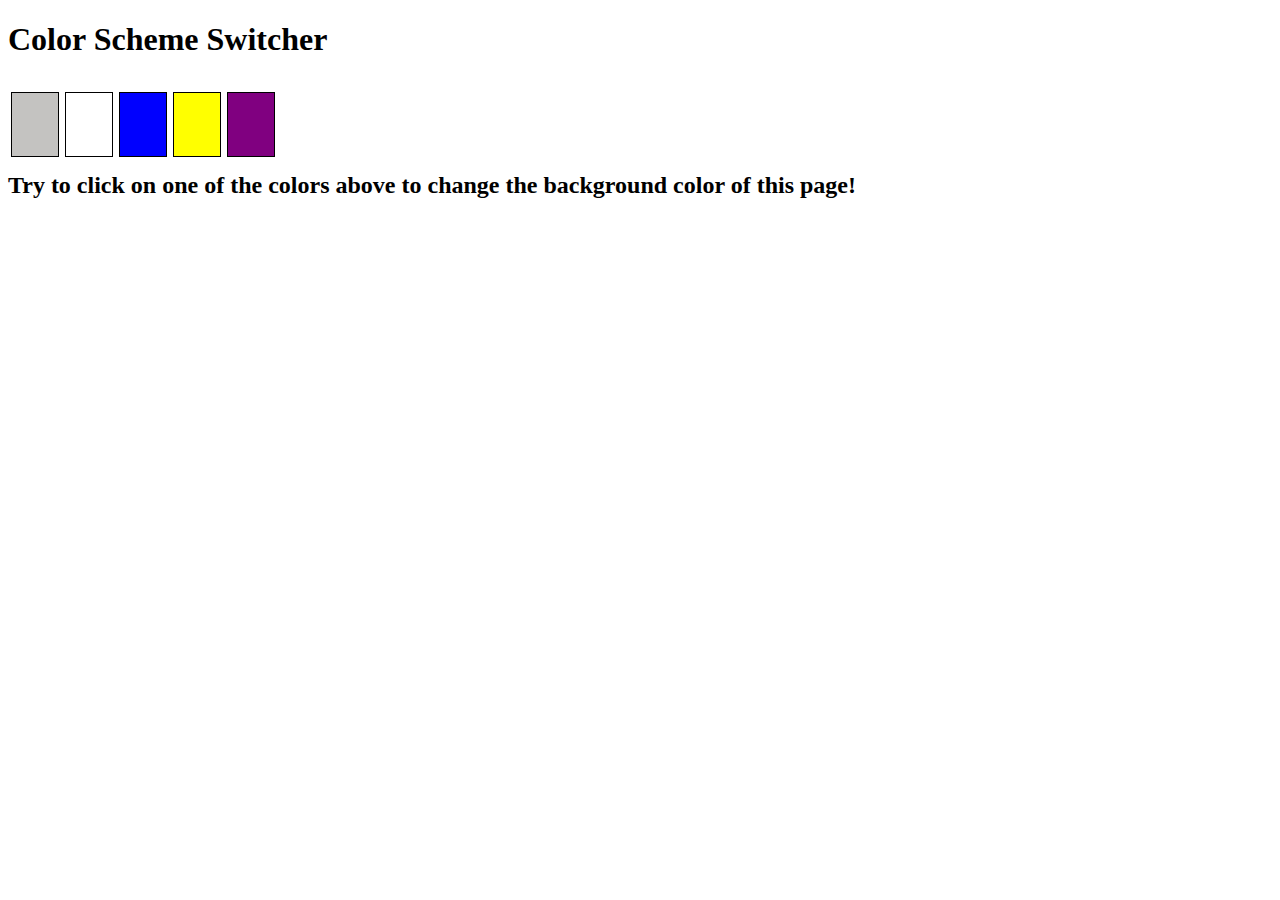
<file: Projects/project1/index.html>
<!DOCTYPE html>
<html lang="en">
<head>
    <meta charset="UTF-8">
    <meta name="viewport" content="width=device-width, initial-scale=1.0">
    <link rel="stylesheet" href="style.css">
    <title>Background Color Switcher</title>
</head>
<body>
    <h1>Color Scheme Switcher</h1>
    <br>
    <br>
    <span class="button" id="grey"></span>
    <span class="button" id="white"></span>
    <span class="button" id="blue"></span>
    <span class="button" id="yellow"></span>
    <span class="button" id="purple"></span>
    <br>
    <br>
    <h2>
        Try to click on one of the colors above
        <span>to change the background color of this page!</span>
    </h2>
    <div>
        <script src="script.js"></script>
    </div>
</body>
</html>
</file>
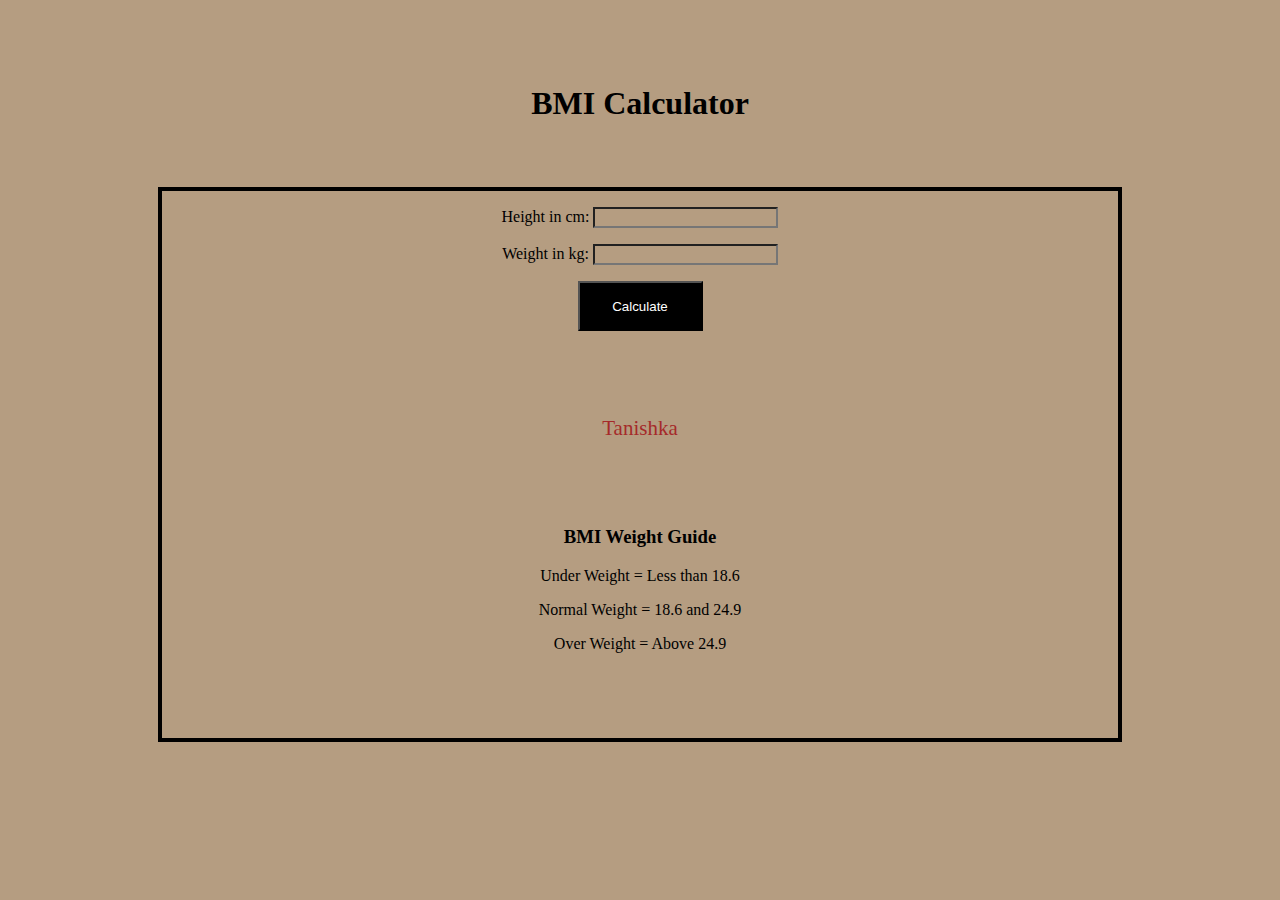
<file: Projects/project2/index.html>
<!DOCTYPE html>
<html lang="en">
<head>
    <meta charset="UTF-8">
    <meta name="viewport" content="width=device-width, initial-scale=1.0">
    <link rel="stylesheet" href="style.css">
    <title>BMI Calculator</title>
</head>
<body>
    <div>
        <h1>BMI Calculator</h1>
        <form>
            <p><label>Height in cm: </label><input type="text"
            id="height"/></p>
            <p><label>Weight in kg: </label><input type="text"
                id="weight"/></p>
                <button>Calculate</button>
                <div id="results">Tanishka</div>
                <div class="id weight-guide">
                    <h3>BMI Weight Guide</h3>
                    <p>Under Weight = Less than 18.6</p>
                    <p>Normal Weight = 18.6 and 24.9</p>
                    <p>Over Weight = Above 24.9</p>
                </div>
        </form>
    </div>
</body>
<script src="script.js"></script>
</html>
</file>
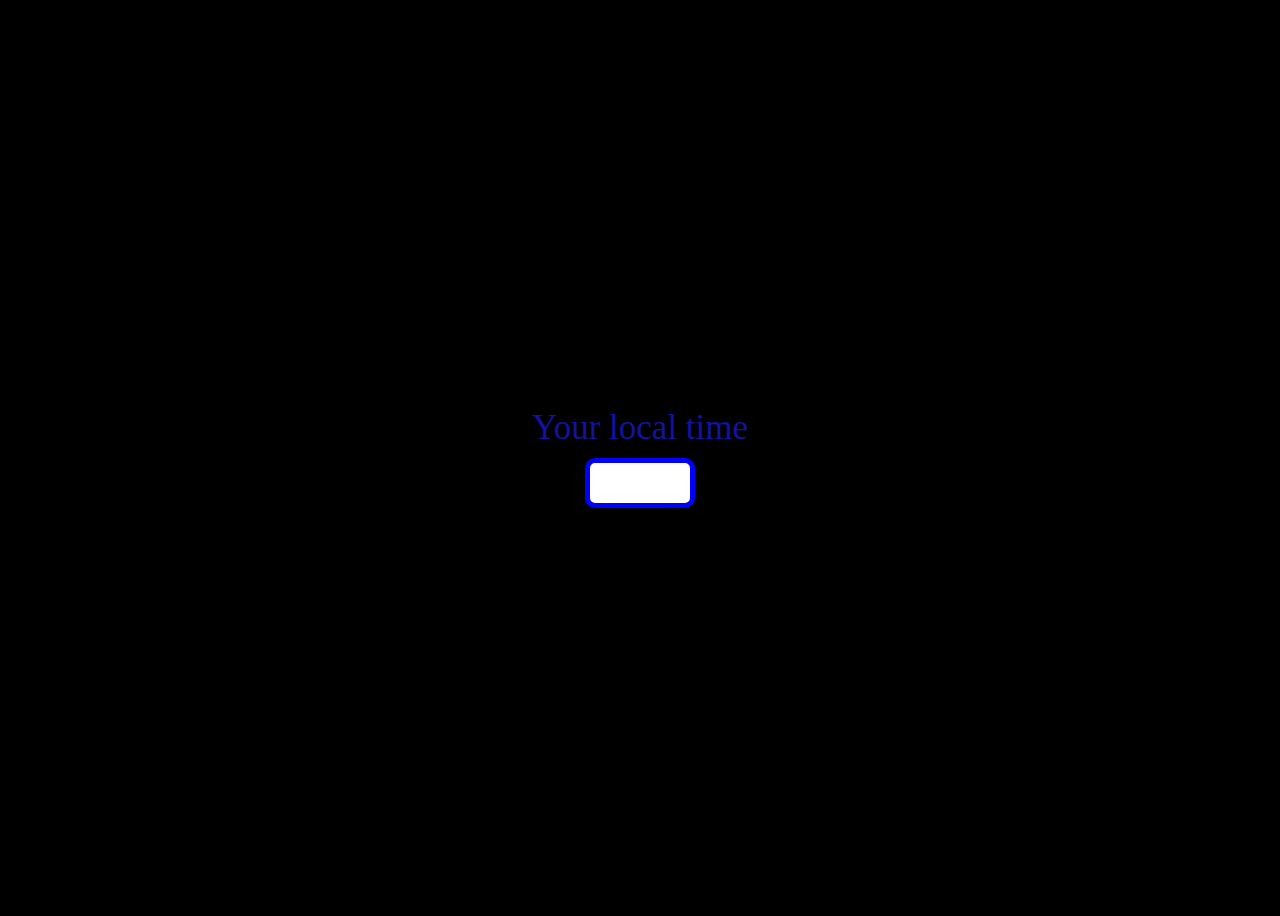
<file: Projects/project3/index.html>
<!DOCTYPE html>
<html lang="en">
<head>
    <meta charset="UTF-8">
    <meta name="viewport" content="width=device-width, initial-scale=1.0">
    <link rel="stylesheet" href="style.css">
    <title>Digital Clock</title>
</head>
<body>
    <div class="class center">
        <div id="banner"><span>Your local time</span></div>
        <div id ="clock"></div>
    </div>
</body>
<script src="script.js"s></script>
</html>
</file>
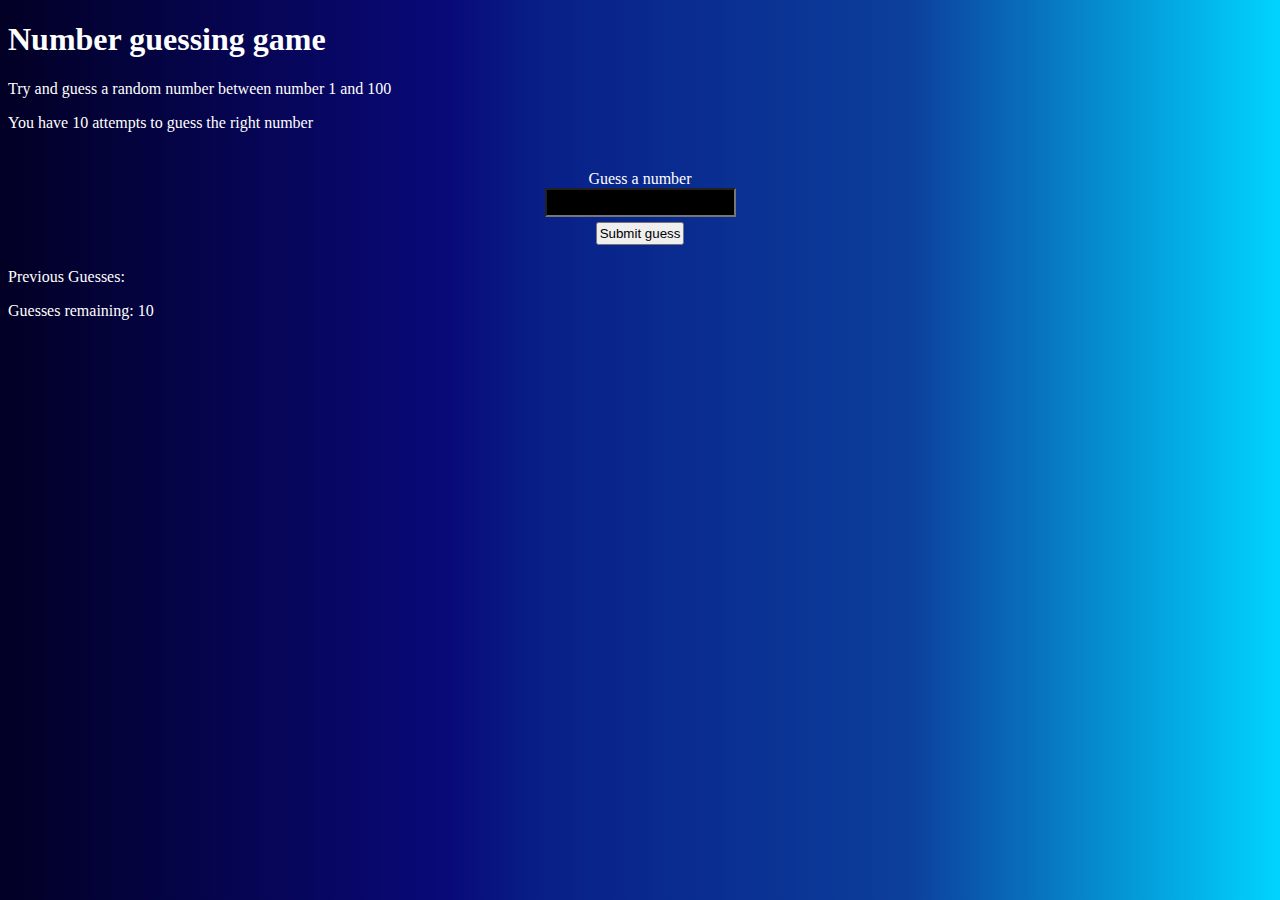
<file: Projects/project4/index.html>
<!DOCTYPE html>
<html lang="en">
<head>
    <meta charset="UTF-8">
    <meta name="viewport" content="width=device-width, initial-scale=1.0">
    <link rel="stylesheet" href="style.css">
    <title>Guess the numbert</title>
</head>
<body>
    <div id="wrapper">
        <h1>Number guessing game</h1>
        <p>Try and guess a random number between number 1 and 100</p>
        <p>You have 10 attempts to guess the right number</p>
        <br>
        <form class="form">
            <label for="guessField" id="guess">Guess a number</label>
            <input type="text" id="guessField" class="guessField">
            <input type="submit" id="subt" value="Submit guess" class="guessSubmit">
        </form>
        <div class="resultParas">
            <p>Previous Guesses: <span class="guesses"></span></p>
            <p>Guesses remaining: <span class="lastResult">10</span></p>
            <p class="lowOrHi"></p>
        </div>
    </div>
</body>
<script src="script.js"></script>
</html>
</file>
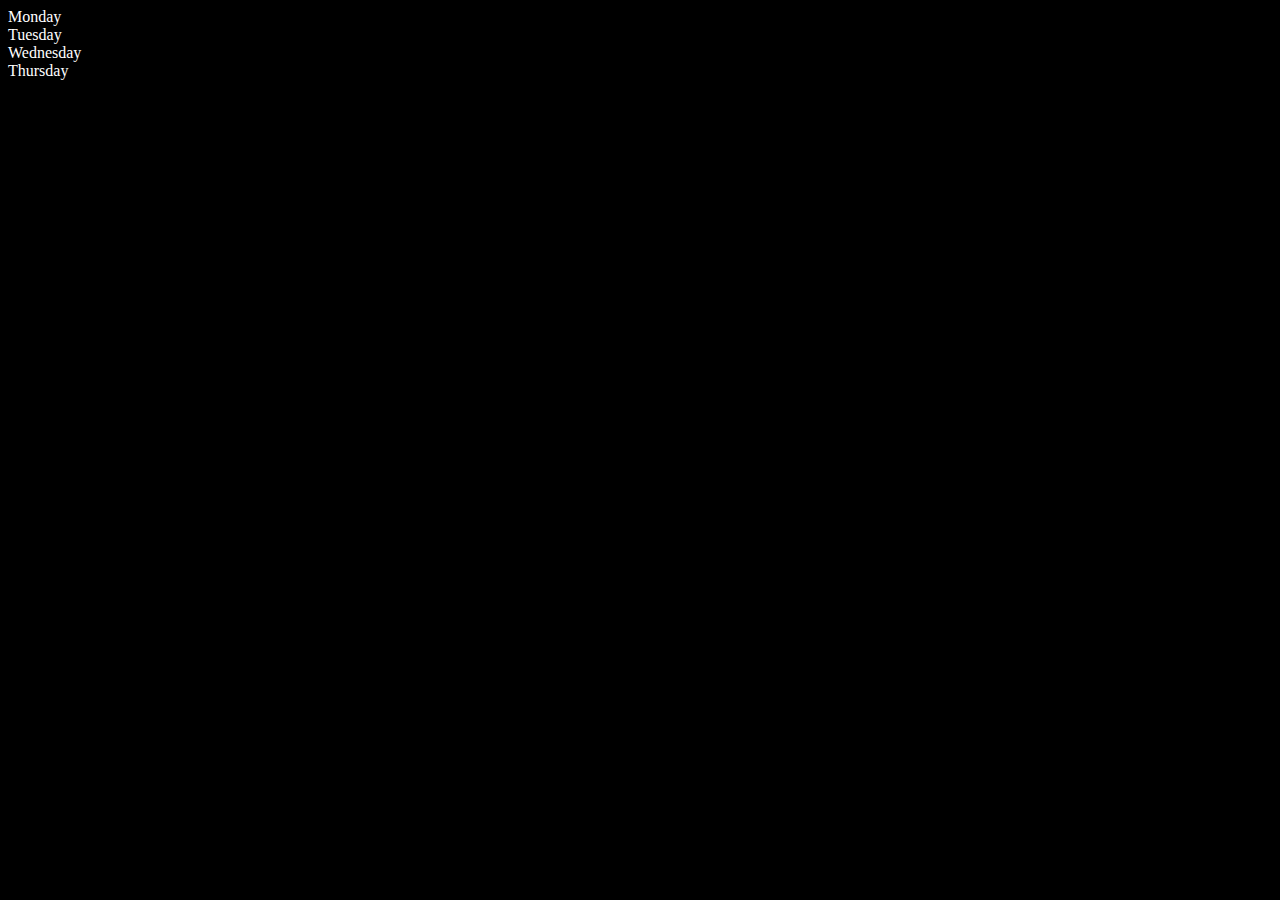
<file: dom/1.html>
<!DOCTYPE html>
<html lang="en">
<head>
    <meta charset="UTF-8">
    <meta name="viewport" content="width=device-width, initial-scale=1.0">
    <title>DOM with Tanishka</title>
</head>
<body style="background-color: black;color:white">
    <div class="parent">
        <!--this is a comment-->
        <div class="day">Monday</div>
        <div class="day">Tuesday</div>
        <div class="day">Wednesday</div>
        <div class="day">Thursday</div>
    </div>
</body>
<script>
    const parent=document.querySelector('.parent')
    console.log(parent);
    console.log(parent.children);
    console.log(parent.children[1]);
    console.log(parent.children[1].innerHTML);

    // for(let i=0;i<parent.children.length;i++){
    //     console.log(parent.children[i].innerHTML);
    // }

    // parent.children[1].style.color='orange';
    // console.log(parent.firstElementChild);
    // console.log(parent.lastElementChild);

    // const day1=document.querySelector('.day')
    // console.log(day1);
    // console.log(day1.parentElement);
    // console.log(day1.nextElementSibling);
    console.log("NODES: ",parent.childNodes);
</script>
</html>
</file>
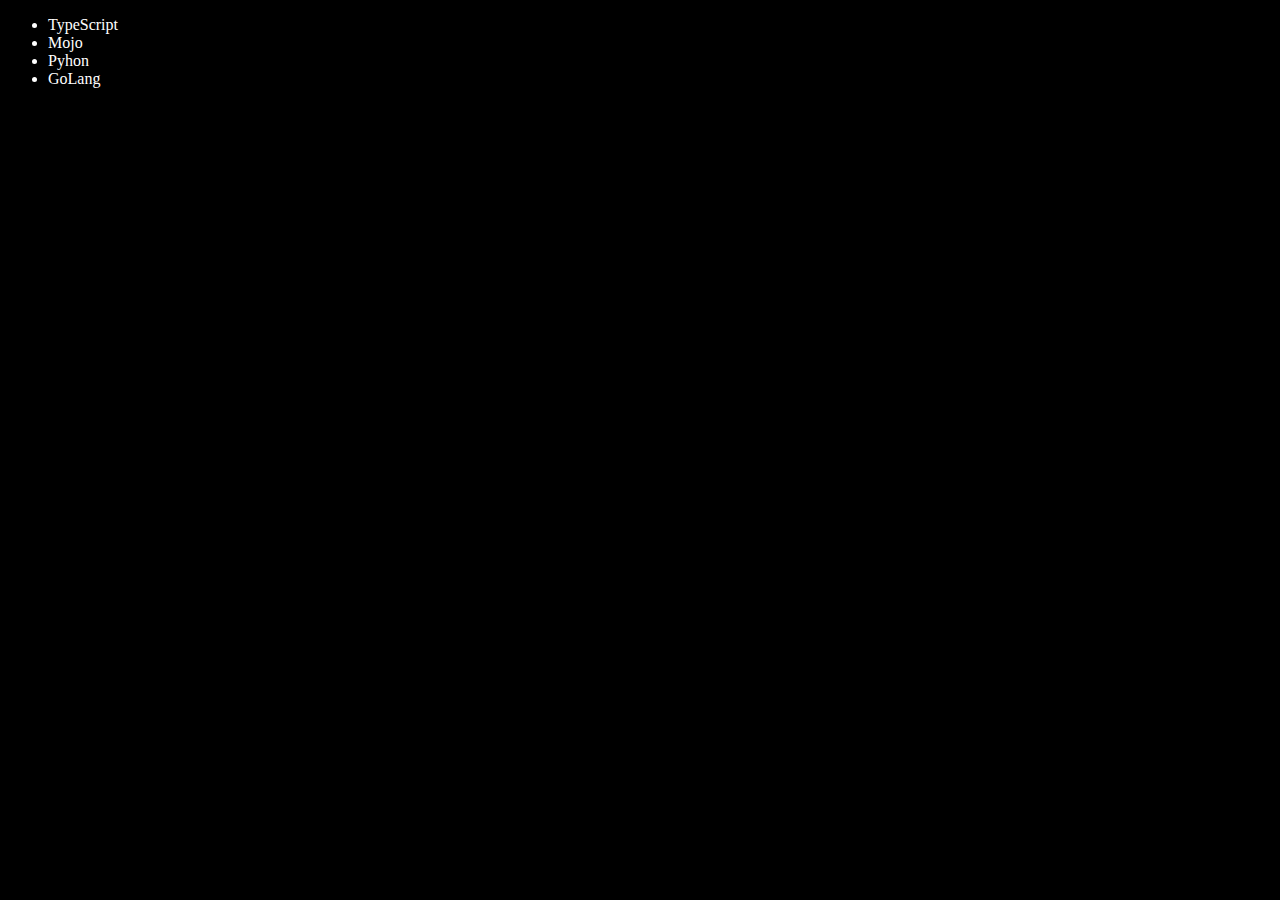
<file: dom/3.html>
<!DOCTYPE html>
<html lang="en">
<head>
    <meta charset="UTF-8">
    <meta name="viewport" content="width=device-width, initial-scale=1.0">
    <title>Code woth Tanishka</title>
</head>
<body style="background-color: black;color:white">
    <ul class="language">
        <li>Javascript</li>
    </ul>
</body>
<script>
    function addLanguage(lang){
        const li=document.createElement('li');
        li.innerHTML=`${lang}`
        document.querySelector('.language').appendChild(li)
    }
    addLanguage('Java')
    addLanguage('Pyhon')

    function addOptiLanguage(lang){
        const li=document.createElement('li')
        li.appendChild(document.createTextNode(lang))
        document.querySelector('.language').appendChild(li)
    }
    addOptiLanguage('GoLang')
    addOptiLanguage('C++')

    // Edit
    const secondlang=document.querySelector('li:nth-child(2)')
    console.log(secondlang);
    // secondlang.innerHTML="Mojo" ----not optimized
    const newli=document.createElement('li')
    newli.textContent="Mojo"
    secondlang.replaceWith(newli)
    
    // Edit
    const firstlang=document.querySelector('li:first-child')
    firstlang.outerHTML='<li>TypeScript</li>'

    // Remove
    const lastlang=document.querySelector('li:last-child')
    lastlang.remove()
</script>
</html>
</file>
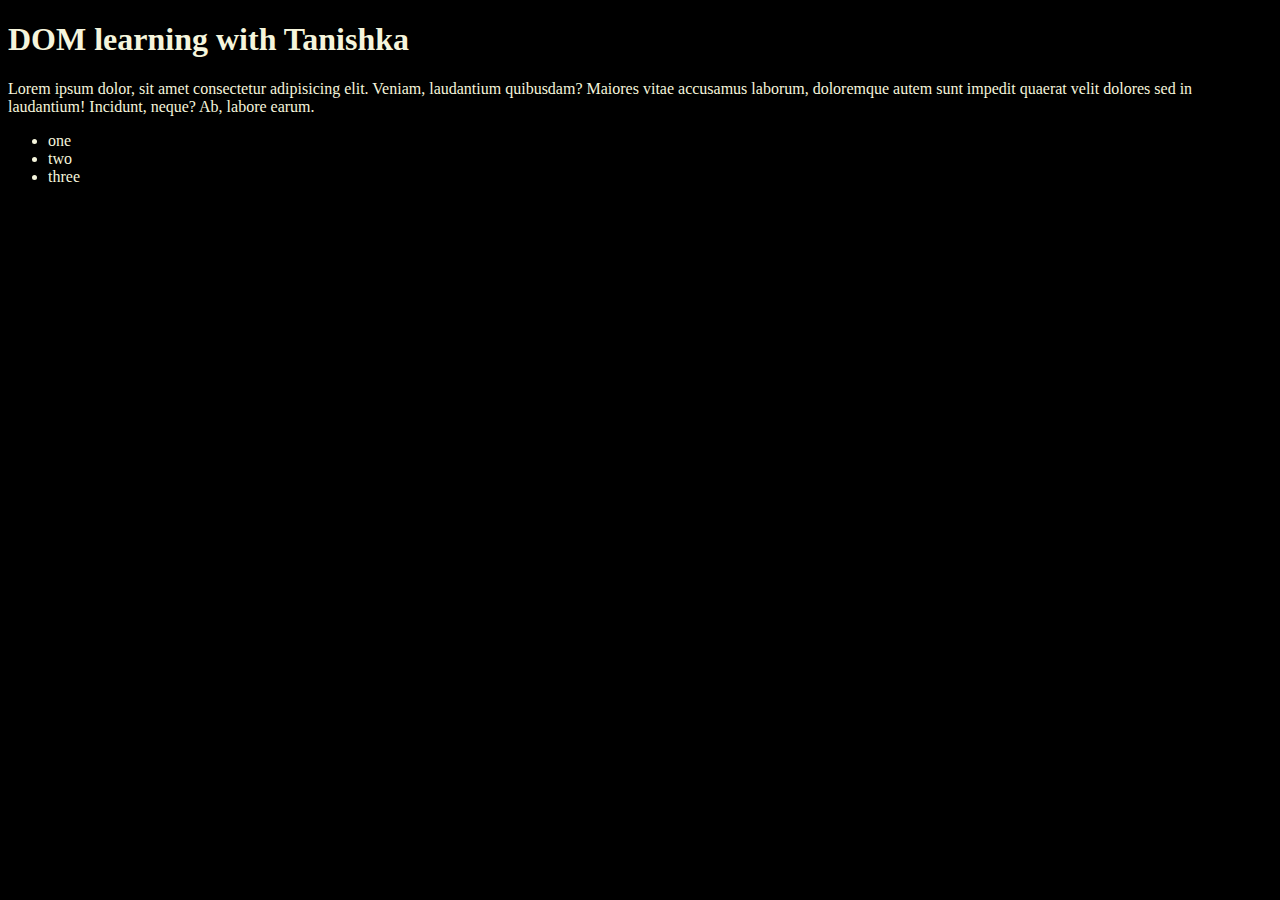
<file: dom/dom.html>
<!DOCTYPE html>
<html lang="en">
<head>
    <meta charset="UTF-8">
    <title>DOM learning</title>
    <style>
        .bg-black{
            background-color: black;
            color: beige;
        }
    </style>
</head>
<body class="bg-black">
    <div>
        <h1 id="title" class="heading">DOM learning with Tanishka <span style="display: none;">test Text</span></h1>
        <p>Lorem ipsum dolor, sit amet consectetur adipisicing elit. Veniam, laudantium quibusdam? Maiores vitae accusamus laborum, doloremque autem sunt impedit quaerat velit dolores sed in laudantium! Incidunt, neque? Ab, labore earum.</p>
        <ul>
            <li class="list">one</li>
            <li class="list">two</li>
            <li class="list">three</li>
        </ul>
    </div>
</body>
</html>
</file>
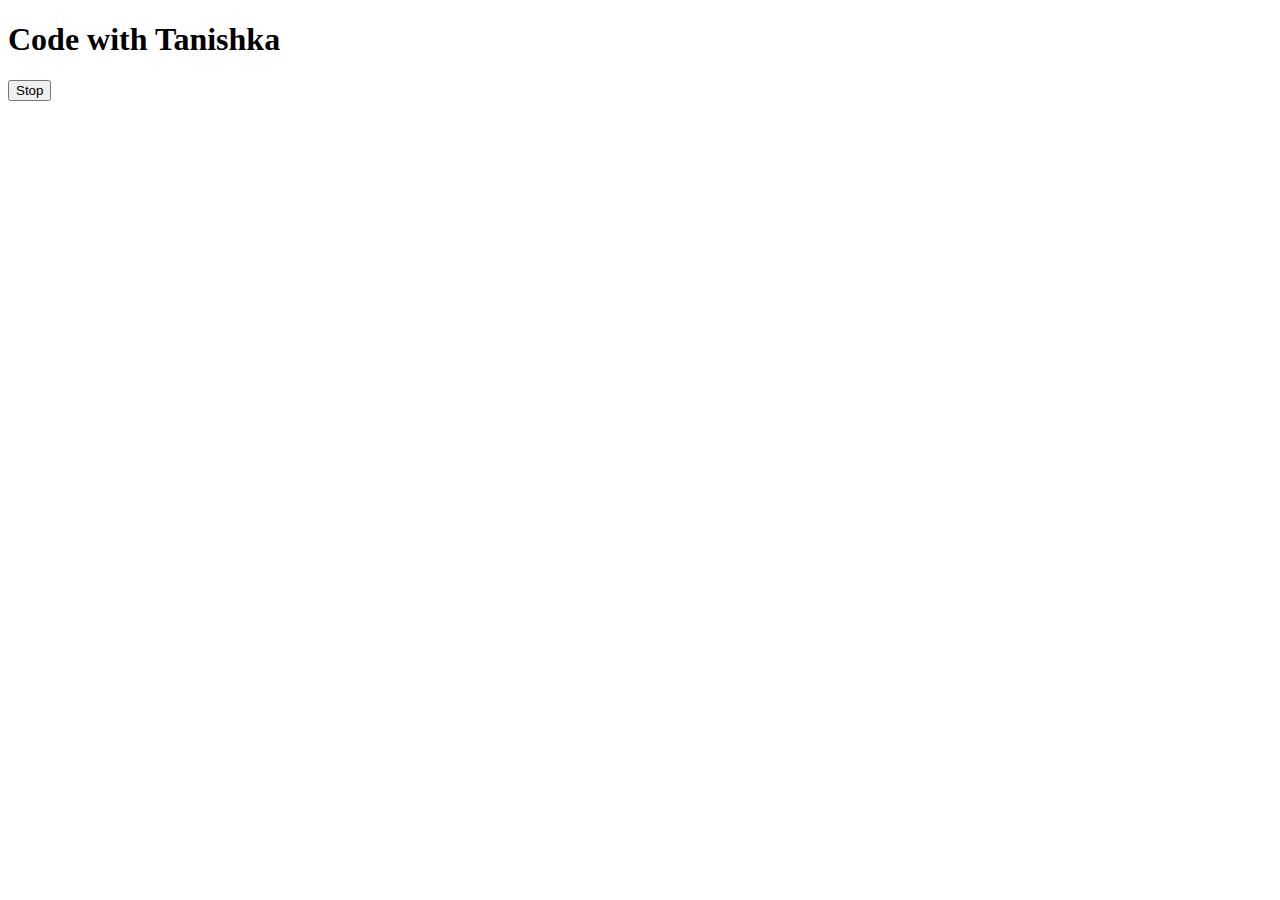
<file: events/2.html>
<!DOCTYPE html>
<html lang="en">
<head>
    <meta charset="UTF-8">
    <meta name="viewport" content="width=device-width, initial-scale=1.0">
    <title>Events</title>
</head>
<body>
    <h1>Code with Tanishka</h1>
    <button id="stop">Stop</button>
</body>
<script>
    const sayHi=function(){
        console.log('Tanishka');
    }
    setTimeout(sayHi,2000)

    const changeText=function(){
        document.querySelector('h1').innerHTML="Best Coder"
    }

    const changeMe=setTimeout(changeText,2000);

    document.querySelector('#stop').addEventListener('click',function(){
        clearTimeout(changeMe);
        console.log("Stopped");
    })
</script>
</html>
</file>
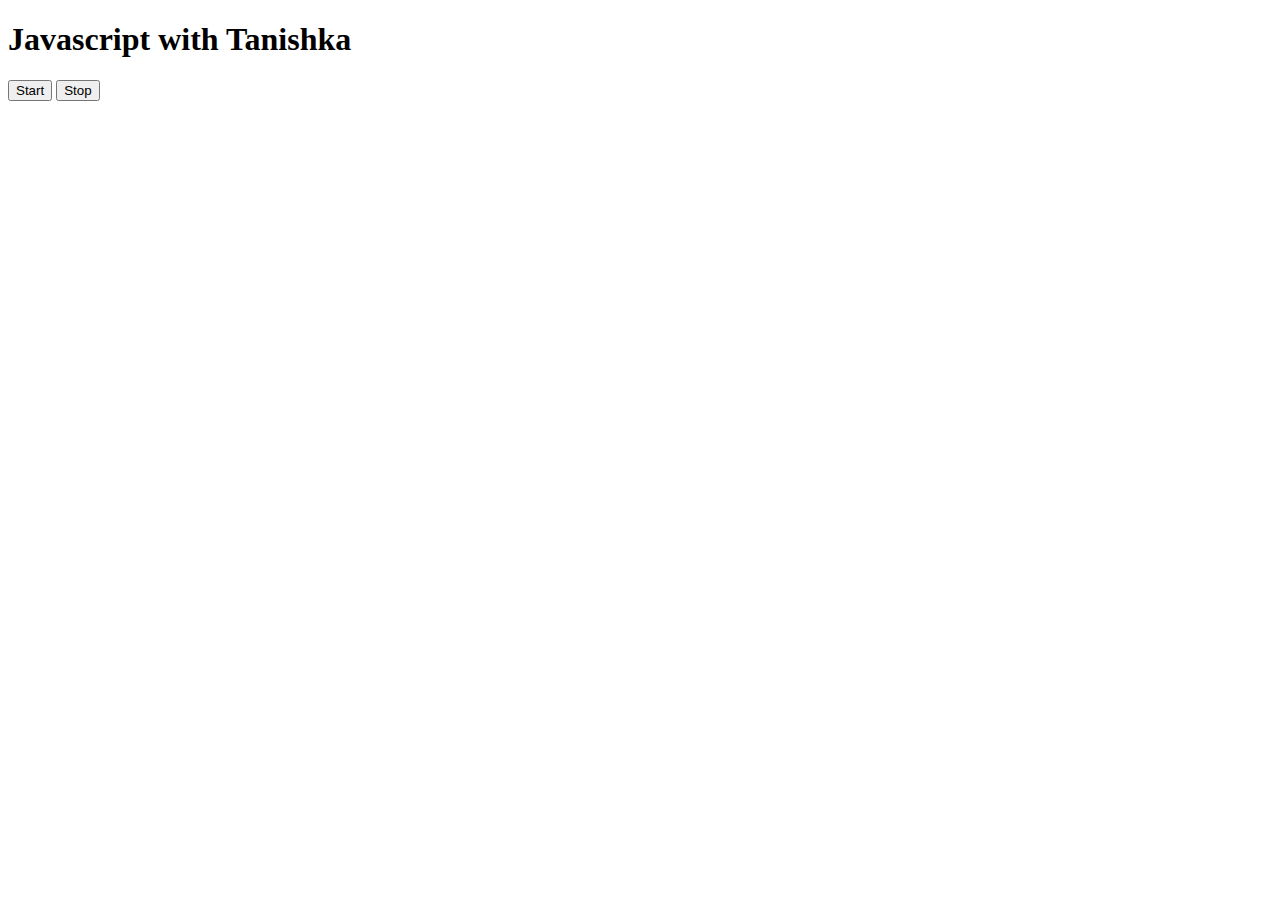
<file: events/3.html>
<!DOCTYPE html>
<html lang="en">
<head>
    <meta charset="UTF-8">
    <meta name="viewport" content="width=device-width, initial-scale=1.0">
    <title>Events</title>
</head>
<body>
    <h1>Javascript with Tanishka</h1>
    <button id="start">Start</button>
    <button id="stop">Stop</button>
</body>
<script>
    const sayDate=function(str){
        console.log(str,Date.now());
   }
//    const intervalId=setInterval(sayDate,1000,"HI")

   const sta=document.querySelector('#start').addEventListener('click',function(){
    setInterval(sayDate,1000,"HI")
    console.log("Start");
   })

//    clearInterval(intervalId);
   console.log("All Cleared");
//    document.querySelector('#stop').addEventListener('click',function(){
//     // const intervalId=setInterval(sayDate,1000,"HI")
//     clearInterval(sta);
//     console.log("All Cleared");
//    })
</script>
</html>
</file>
<file: Projects/project1/style.css>
.button{
    border: 1px solid black;
    margin: 3px;
    padding: 23px;
}
#grey{
    background-color: hsla(37, 9%, 18%, 0.292);
}
#white{
    background-color: white;
}
#blue{
    background-color: blue;
}
#yellow{
    background-color: yellow;
}
#purple{
    background-color: purple;
}
</file>
<file: Projects/project2/style.css>
*{
    background-color: rgba(181, 157, 129);
    text-align: center;
}

div{
    margin: 85px;
}
form{
    text-align: center;
    margin: 65px;
    border: 4px solid black;
}
button{
    color: white;
    background-color: black;
    width: 125px;
    height: 50px;
    padding: 2px;
}
#results{
    color: brown;
    font-size: 21px;
}
</file>
<file: Projects/project3/style.css>
body{
    background-color: black;
    color: rgba(29, 29, 241, 0.675);
}
.center{
    font-size: 35px;
    display: flex;
    height: 100vh;
    justify-content: center;
    align-items: center;
    flex-direction: column;
}
#clock{
    font-size: 40px;
    background-color: white;
    color: black;
    padding: 20px 50px;
    margin-top: 10px;
    border: 5px solid blue;
    border-radius: 10px;
}
</file>
<file: Projects/project4/style.css>
body{
    background: rgb(2,0,36);
    background: linear-gradient(90deg, rgba(2,0,36,1) 0%, rgba(9,9,121,1) 35%, rgba(8,31,135,1) 42%, rgba(7,59,154,0.9821770445631427) 71%, rgba(0,212,255,1) 100%);
    color: white;
}
form{
    display: flex;
    flex-direction: column;
    justify-content: center;
    align-items: center;
    padding: 2px;
    margin-top: 2px;
}
#guessField{
    padding: 5px;
    background-color: black;
    color: white;
}
#subt{
    padding: 2px;
    margin: 5px;
}
</file>
